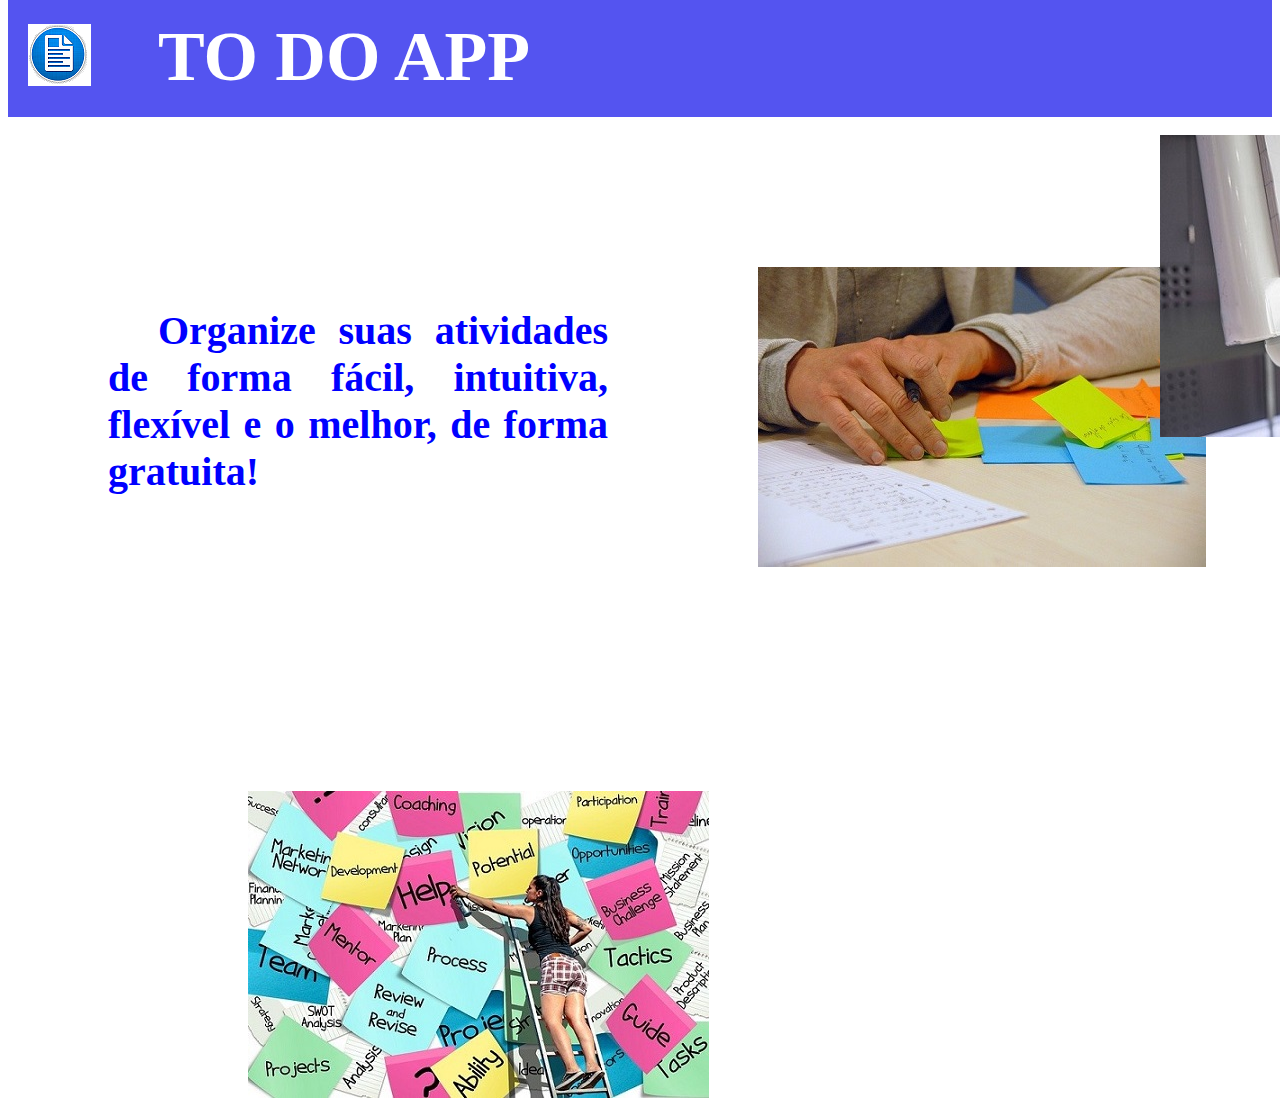
<file: index.html>
<!DOCTYPE html>
<html lang="pt">
<head>
    <meta charset="UTF-8">
    <meta name="viewport" content="width=device-width, initial-scale=1.0">
    <title>TO DO APP</title>
    <link rel="stylesheet" href="css/estilo.css">

   

</head>
<body>
    <div id="interface">
        <header id="cabecalho">
                        
            <h1 id="nome">TO DO APP</h1>
            <img id="logo" src="images/imagem logo.png" alt="">

            <nav id="menu">
                <ul type=" ">
                    <li><a href="login.html">login</a></li>
                    <li><a href="cadastro.html">cadastrar-se</a></li>
                </ul>
            </nav>
        </header>


    <p id="apresentacao">Organize suas atividades de forma fácil, intuitiva, flexível e o melhor, de forma gratuita!</p>



        <img id="ap_1" src="images/foto_maos.jpg" alt="">
        <img id="ap_2" src="images/foto_quadro.jpg" alt="">
        <img id="ap_3" src="images/foto_ideias.jpg" alt="">
    </div>
</body>
</html>
</file>
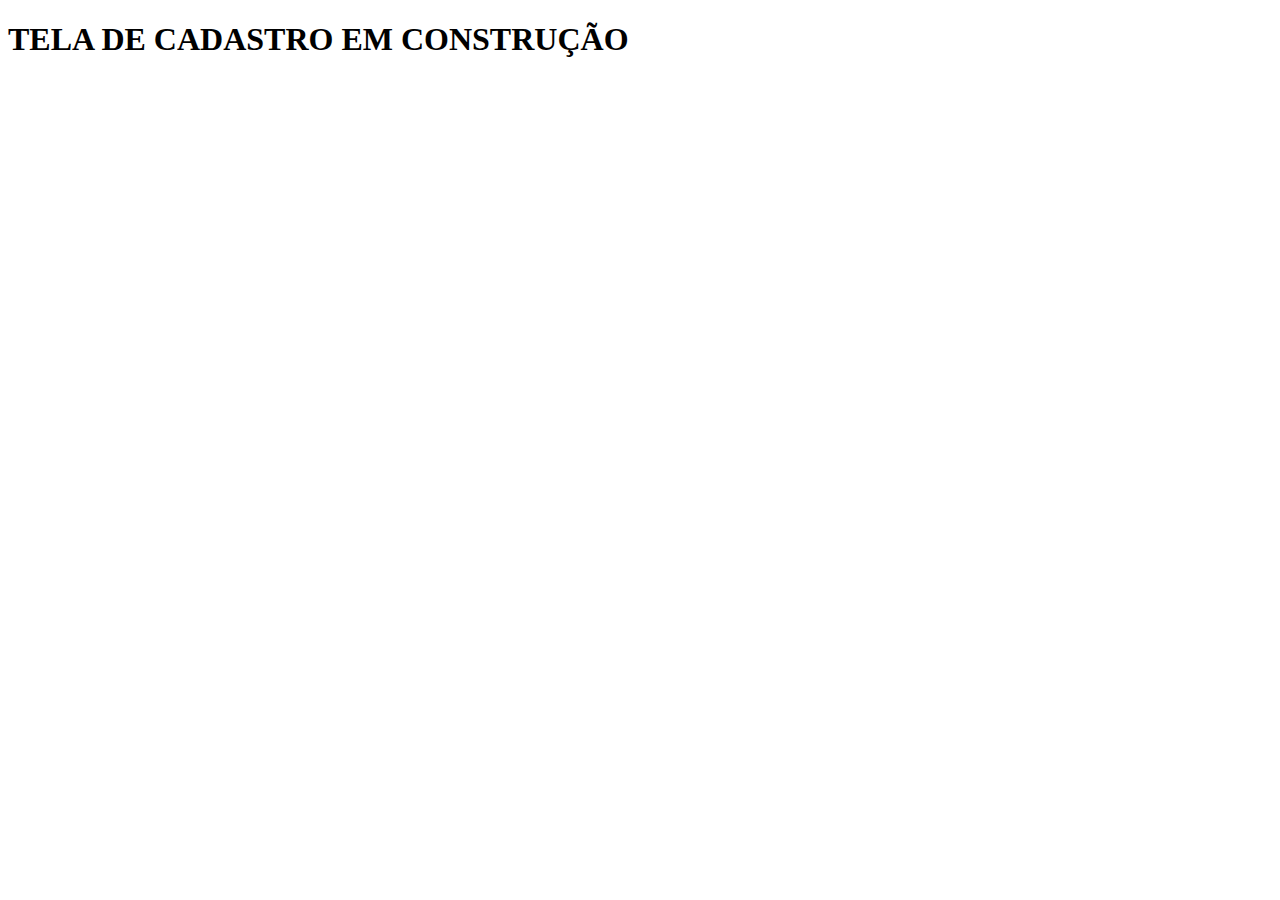
<file: cadastro.html>
<!DOCTYPE html>
<html lang="en">
<head>
    <meta charset="UTF-8">
    <meta name="viewport" content="width=device-width, initial-scale=1.0">
    <title>Cadastro</title>
</head>
<body>
    <h1>TELA DE CADASTRO EM CONSTRUÇÃO</h1>
</body>
</html>
</file>
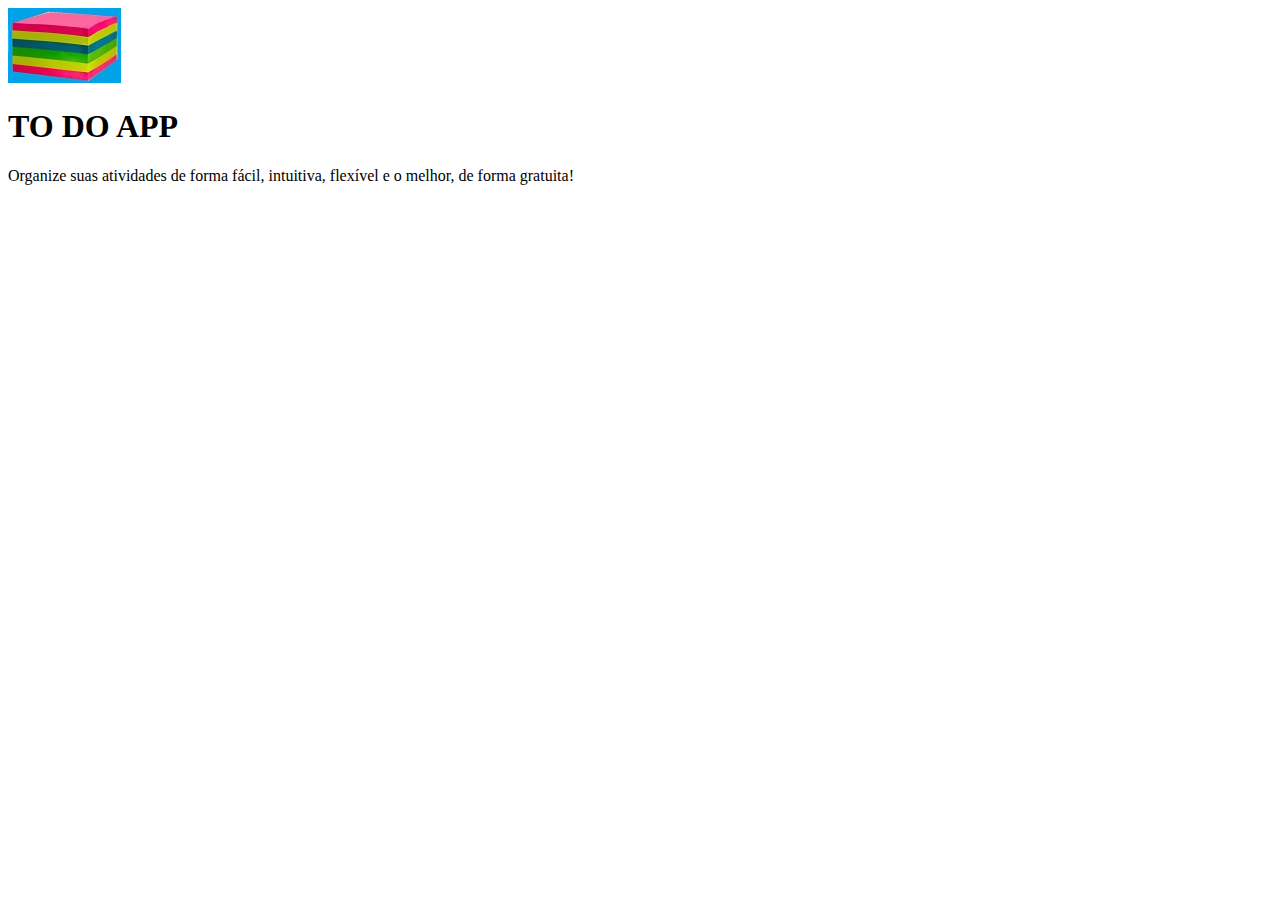
<file: login.html>
<!DOCTYPE html>
<html lang="pt">
<head>
    <meta charset="UTF-8">
    <meta name="viewport" content="width=device-width, initial-scale=1.0">
    <title>TO DO APP</title>
</head>
<body>
    <img src="images/postit.png" alt="">
    <h1>TO DO APP</h1>
    <p>Organize suas atividades de forma fácil, intuitiva, flexível e o melhor, de forma gratuita!</p>

   
    
</body>
</html>
</file>
<file: css/estilo.css>
@charset "UTF-8";

<style>
body{
    background-color:hsla(165, 81%, 93%,0.5);
    color:rgba(0,0,0,1);
}
p{
    text-align: justify;
    text-indent: 50px;
}

/* Formatação de imagem */

#ap_1{
    position: relative;
    top: -170px;
    left: 750px;
   
}

#ap_2{
    position: relative;
    left: 700px;
    top: -300px;
}

#ap_3{
    position: relative;
    left: 240px;
    top: 50px;
}

#cabecalho{
    position: relative;
    background-color: rgb(84, 84, 240);
    top: -50px;
    size: 100px;
    height: 120px;
    
}

#nome{
    position: relative;
    left: 150px;
    top: 20px;
    font-size: 70px;
    color: white;
}

#logo{
    position: relative;
    left: 20px;
    top: -100px;
}

#apresentacao{
    position: relative;
    left: 100px;
    top:100px;
    width: 500px;
    font-size: 40px;
    font-weight: bolder;
    color: blue;
}



/* formatacao do menu */

nav#menu {
    display: block;
}

nav#menu ul{
    position: absolute;
    list-style: none;
    text-transform: uppercase;
    top: 10px;
    left: 1280px;
    text-align: right;
    font-weight: bolder;
}
nav#menu li{
    
    display: inline-block;
    font-family: sans-serif;
    background-color:#faf2f2;
    padding: 15px;
    margin: 2px;
    border-radius: 20px;
    padding: 22px;
    box-shadow: 1px 1px 20px 0px #000000;
    transition: background-color 1s;
    text-decoration: none;
    cursor: pointer;
    text-align: center;
}

nav#menu li:hover {
    background-color: #606060;
}

nav#menu h1 {
    display: none;
}

nav#menu a {
    color: black;
    text-decoration: none;
}

nav#menu a:hover{
    color: #ffffff;
}
</style>
</file>
